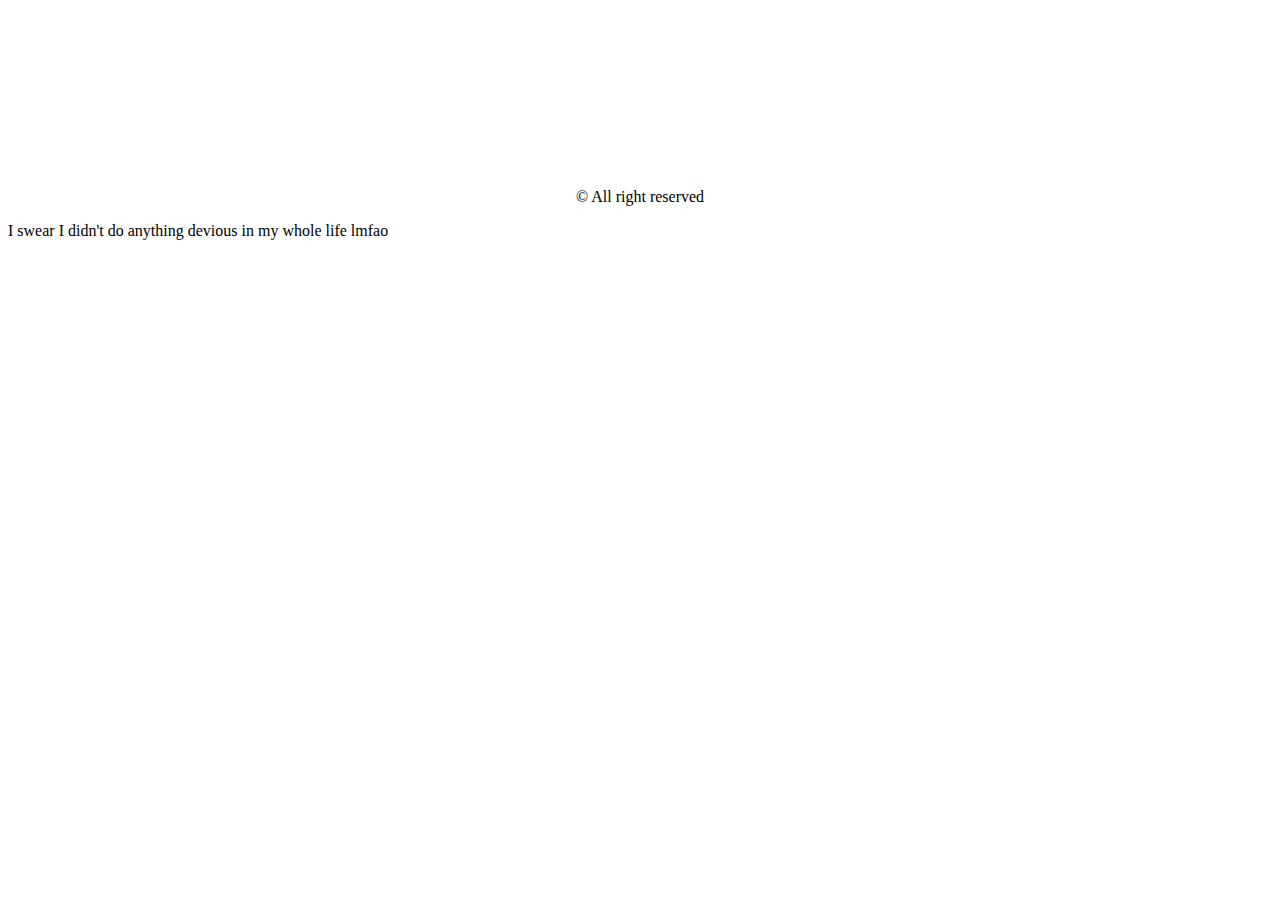
<file: Navigation/footer.html>
<!DOCTYPE html>
<footer class="footer">
    <div class="footer_bg">
      <div class="footer_container container grid">
        <div>
          <h1 class="footer_title">Jay Daniel</h1>
          <span class="footer_subtitle">IT Graduate | Gamer</span>
        </div>
        <div class="footer_socials">
          <li>
            <a href="https://www.facebook.com/FrostBy1e/" target="_blank" class="footer_social">
              <i class="uil uil-facebook"></i> Facebook </a>
          </li>
          <li>
            <a href="https://twitter.com/Frost8786594651" target="_blank" class="footer_social">
              <i class="uil uil-twitter"></i> Twitter</a>
          </li>
          <li>
            <a href="https://www.instagram.com/fros1_y/" target="_blank" class="footer_social">
              <i class="uil uil-instagram-alt"></i> Instagram</a>
          </li>
        </div>
        <p class="footer_copy">&#169; All right reserved</p>
        <p class="footer_substitlebruh">I swear I didn't do anything devious in my whole life lmfao</p>
      </div>
    </div>
  </footer>

  <style>
    
.footer {
  padding-top: 2rem; 
}

.footer_container {
  row-gap: 3.5rem;
}

.footer_bg {
  background-color: var(--first-color-second);
  padding: 2rem 0 3rem;
}

.footer_title {
  font-size: var(--h1-font-size);
  margin-bottom: var(--mb-0-25);
}

.footer_subtitle {
  font-size: var(--small-font-size);
}

.footer_social {
  flex-direction: column;
  row-gap: 1.5rem;
  font-size: 1.25rem;
  margin-right: var(--mb-1-5);
}

.footer_social:hover {
  color: var(--first-color-lighter);
}

.footer_copy {
  font-size: var(--smaller-font-size);
  text-align: center;
  color: var(--text-color-light);
  margin-top: var(--mb-3);
}

.footer_substitlebruh {
  font-size: var(--even-smaller-font-size);
}

.footer_title,
.footer_subtitle,
.footer_social {
  color: white;
}

  </style>
</file>
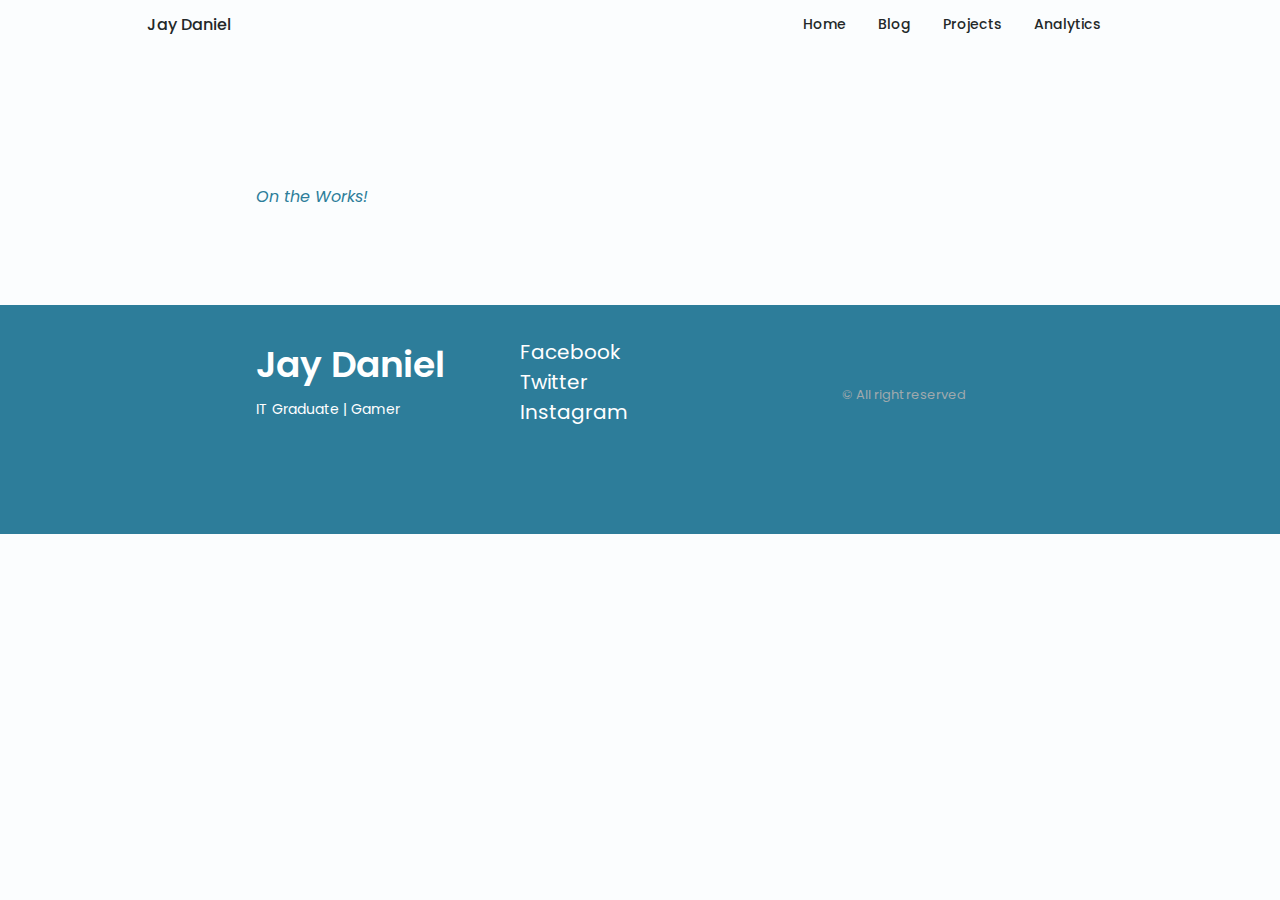
<file: Pages/analytics.html>
<!DOCTYPE html>
<html lang="en">
    <meta charset="UTF-8" />
    <meta name="viewport" content="width=device-width, initial-scale=1.0" />
    <title>My Website - blawgs</title>
    <link href="../CSS/styles.css" rel="stylesheet"  />
    <style>
        @import url("https://fonts.googleapis.com/css2?family=Poppins:wght@400;500;600&display=swap");
      </style>
      <!--UNICONS-->
      <link
        rel="stylesheet"
        href="https://unicons.iconscout.com/release/v4.0.8/css/line.css"
      />

      <body>
        <header class="header" id="header">
            <nav class="nav container">
            </nav>
          </header>
        <main class="main">
          <section class="home section" id="home">
            <div class="home_container container grid">
              <div class="home_content grid">
                <i class="uil uil-no-entry"> On the Works!</i>
              </div>
            </div>
          </section>
        </main>
        <footer class="footer">
          </footer>
          <script src="/JS/main.js"></script>
          <script src="/JS/home.js"></script>
      </body>
</html>
</file>
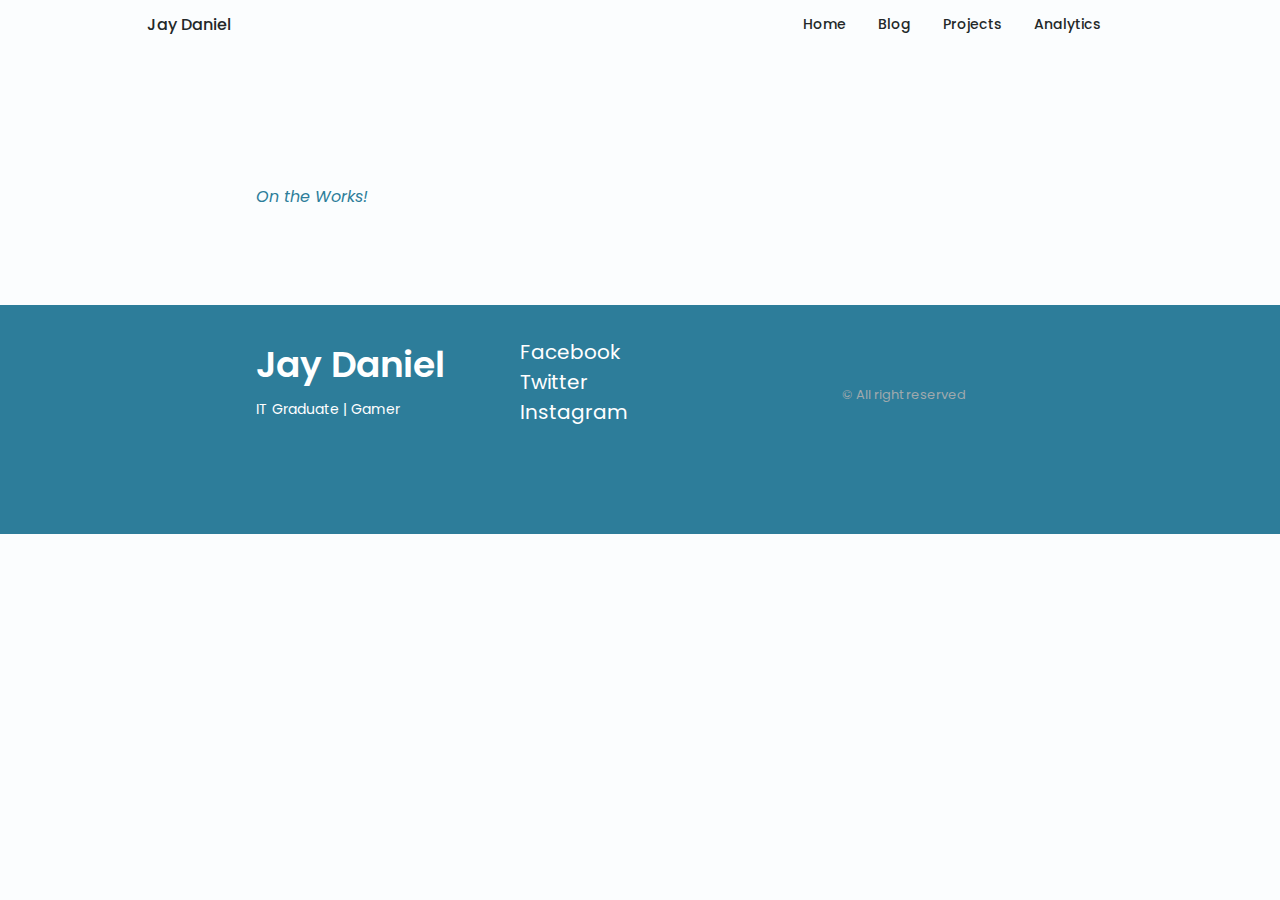
<file: Pages/blog.html>
<!DOCTYPE html>
<html lang="en">
    <meta charset="UTF-8" />
    <meta name="viewport" content="width=device-width, initial-scale=1.0" />
    <title>My Website - blawgs</title>
    <link href="../CSS/styles.css" rel="stylesheet"  />
    <style>
        @import url("https://fonts.googleapis.com/css2?family=Poppins:wght@400;500;600&display=swap");
      </style>
      <!--UNICONS-->
      <link
        rel="stylesheet"
        href="https://unicons.iconscout.com/release/v4.0.8/css/line.css"
      />

      <body>
        <header class="header" id="header">
            <nav class="nav container">
            </nav>
          </header>
        <main class="main">
          <section class="home section" id="home">
            <div class="home_container container grid">
              <div class="home_content grid">
                <i class="uil uil-no-entry"> On the Works!</i>
              </div>
            </div>
          </section>
        </main>

        <footer class="footer">
          </footer>
        <script src="/JS/main.js"></script>
        <script src="/JS/home.js"></script>
      </body>
</html>
</file>
<file: CSS/styles.css>
/*=========*/
.poppins-regular {
  font-family: "Poppins", sans-serif;
  font-weight: 400;
  font-style: normal;
}

.poppins-medium {
  font-family: "Poppins", sans-serif;
  font-weight: 500;
  font-style: normal;
}

.poppins-semibold {
  font-family: "Poppins", sans-serif;
  font-weight: 600;
  font-style: normal;
}

:root {
  
  --header-height: 3rem;
  --hue-color: 196;

  --first-color: hsl(var(--hue-color), 77%, 58%);
  --first-color-second: hsl(var(--hue-color), 55%, 39%);
  --first-color-alt: hsl(var(--hue-color), 43%, 31%);
  --first-color-lighter: hsl(var(--hue-color), 77%, 58%);
  --title-color: hsl(var(--hue-color), 8%, 15%);
  --text-color: hsl(var(--hue-color), 55%, 39%);
  --text-color-light: hsl(var(--hue-color), 8%, 65%);
  --input-color: hsl(var(--hue-color), 70%, 96%);
  --body-color: hsl(var(--hue-color), 60%, 99%);
  --scroll-bar-color: hsl(var(--hue-color), 12%, 90%);
  --scroll-thumb-color: hsl(var(--hue-color), 43%, 31%);
  --scroll-bar-color-hover: hsl(var(--hue-color), 77%, 58%);
  --link-color: rgb(0, 255, 170);
  --container-color: white;

  /*==== Fonts =====*/
  --font-family: "Poppins", sans-serif;
  --big-front-size: 2rem;
  --h1-font-size: 1.5rem;
  --h2-font-size: 1.25rem;
  --h3-font-size: 1.125rem;
  --normal-font-size: 0.938rem;
  --small-font-size: 0.813rem;
  --smaller-font-size: 0.75rem;
  --even-smaller-font-size: 0.100rem;

  --font-medium: 500;
  --font-semi-bold: 600;

  /*==== Margins =====*/
  --mb-0-25: 0.25rem;
  --mb-0-50: 0.5rem;
  --mb-0-75: 0.75rem;
  --mb-1: 1rem;
  --mb-1-5: 1.5rem;
  --mb-2: 2rem;
  --mb-2-5: 2.5rem;
  --mb-3: 3rem;

  /*==== z index =====*/
  --z-tooltip: 10;
  --z-fixed: 100;
  --z-modal: 1000;
}

/* Font Size for Large Devices */
@media screen and (min-width: 968px) {
:root {
  --big-font-size: 3rem;
  --h1-font-size: 2.25rem;
  --h2-font-size: 1.5rem;
  --h3-font-size: 1.25rem;
  --normal-font-size: 1rem;
  --small-font-size: 0.875rem;
  --smaller-font-size: 0.813rem;
  --even-smaller-font-size: 0.100rem;
}
}

/* dark theme variables */
body.dark-theme {
  --first-color-second: hsl(var(--hue-color), 30%, 2%);
  --title-color: hsl(var(--hue-color), 8%, 95%);
  --text-color: hsl(var(--hue-color), 55%, 80%);
  --input-color: hsl(var(--hue-color), 29%, 14%);
  --body-color: hsl(var(--hue-color), 25%, 11%);
  --container-color: hsl(var(--hue-color), 29%, 16%);
  --scroll-bar-color: hsl(var(--hue-color), 12%, 48%);
  --scroll-thumb-color: hsl(var(--hue-color), 77%, 58%);
  --scroll-bar-color-hover: hsl(var(--hue-color), 43%, 31%);
  
}


/* BASE  */

* {
  box-sizing: border-box;
  margin: 0;
  padding: 0;
  list-style: none;
}

html {
  scroll-behavior: smooth;
}

body {
  margin: 0 0 var(--header-height) 0;
  background-color: var(--body-color);
  color: var(--text-color);
  font-family: var(--font-family);
  font-size: var(--normal-font-size);
}

h1,
h2,
h3,
h4 {
  color: var(--title-color);
  font-weight: var(--font-semi-bold);
}

ul {
  list-style: none;
}

a {
  text-decoration: none;
}

img {
  max-width: 100%;
  height: auto;
}

/*=========*/
.section {
  padding: 2rem 0 4rem;
}

.section_title {
  font-size: var(--h1-font-size);
}

.section_subtitle {
  display: block;
  font-size: var(--small-font-size);
  margin-bottom: var(--mb-3);
}

.section_title,
.section_subtitle {
  text-align: center;
}

/*===== LAYOUT ====*/
.container {
  max-width: 768px;
  margin-left: var(--mb-1-5);
  margin-right: var(--mb-1-5);
}

.grid {
  display: grid;
  gap: 1.5rem;
}

.header {
  width: 100%;
  position: fixed;
  bottom: 0;
  left: 0;
  z-index: var(--z-fixed);
  background-color: var(--body-color);
}



.scroll-header {
  box-shadow: 0 -1px 4px rgba(0, 0, 0, 0.15);
}

.home_container {
  gap: 1rem;
}

.home_content {
  grid-template-columns: 0.5fr 3fr;
  padding-top: 3.5rem;
  align-items: center;
}

.home_social {
  display: grid;
  grid-template-columns: max-content;
  row-gap: 1rem;
}

.home_social-icon {
  font-size: 1.25rem;
  color: var(--first-color);
}

.home_social-icon:hover {
  color: var(--first-color-alt);
}

.home_blob {
  width: 200px;
  fill: var(--first-color);
}

.home_blob-img {
  width: 200px;
}

.home_data {
  grid-column: 1/3;
}

.home_title {
  font-size: var(--big-font-size);
}

.home_subtitle {
  font-size: var(--h3-font-size);
  color: var(--text-color);
  font-weight: var(--font-medium);
  margin-bottom: var(--mb-0-75);
}

.home_description {
  margin-bottom: var(--mb-2);
}

.home_scroll {
  display: none;
}

.home_scroll-button {
  color: var(--first-color);
  transition: 0.3s;
}

.home_scroll-button:hover {
  transform: translateY(0.25rem);
}

.home_scroll-mouse {
  font-size: 2rem;
}

.home_scroll-name {
  font-size: var(--small-font-size);
  color: var(--title-color);
  font-weight: var(--font-medium);
  margin-right: var(--mb-0-25);
}

.home_scroll-arrow {
  font-size: 1.25rem;
}

.button {
  display: inline-block;
  background-color: var(--first-color);
  color: #fff;
  padding: 1rem;
  border-radius: 0.5rem;
  font-weight: var(--font-medium);
}

.button:hover {
  background-color: var(--first-color-alt);
}

.button_icon {
  font-size: 1.25rem;
  margin-left: var(--mb-0-50);
  transition: 0.3s;
}

.button--flex {
  display: inline-flex;
  align-items: center;
}

.popup {
  display: none;
  position: absolute;
  background-color: var(--first-color);
  color: #fff;
  border-radius: 0.5rem;
  padding: 10px;
  box-shadow: 0 4px 8px rgba(0, 0, 0, 0.1);
  margin-top: 1rem;
  z-index: 1000;
  animation: pop 0.3s ease-in-out;
}

@keyframes pop {
  0% {
    transform: scale(0);
  }
  50% {
    transform: scale(1.2);
  }
  100% {
    transform: scale(1);
  }
}

.popup.show {
  display: block;
  animation: pop 0.3s ease-in-out;
}

.popup.hide {
  display: block;
  animation: zoomOut 0.3s ease-in-out;
}

@keyframes zoomOut {
  0% {
    transform: scale(1);
  }
  50% {
    transform: scale(1.2);
  }
  100% {
    transform: scale(0);
  }
}

.popup:hover {
  background-color: var(--first-color-alt);
}

.workexp {
  font-weight: bold;
  font-size: var(--mb-1-5);
}

.about_img {
  width: 200px;
  border-radius: .5rem;
  justify-self: center;
  align-self: center;
}

.about_description {
  text-align: center;
  margin-bottom: var(--mb-2-5);
}

.about_info {
  display: flex;
  justify-content: space-evenly;
  margin-bottom: var(--mb-2-5);
}

.about_info-title {
  font-size: var(--h2-font-size);
  font-weight: var(--font-semi-bold);
  color: var(--title-color)
}

.about_info-name {
  font-size: var(--smaller-font-size);
}
.about_info-title,
.about_info-name {
  display: block;
  text-align: center;
}

/* .about_buttons {
  display: flex;
  justify-content: center;
} */

@media screen and (min-width: 568px) {
  .home_content {
    grid-template-columns: max-content 1fr 1fr;
  }

  .home_data {
    grid-column: initial;
  }

  .home_img {
    order: 1;
    justify-self: center;
  }

  .about_container {
    grid-template-columns: repeat(2, 1ft);
  }
}

.skills_container {
  row-gap: 0;
}

.skills_header {
  display: flex;
  align-items: center;
  margin-bottom: var(--mb-2-5);
  cursor: pointer;
}

.skills_icon,
.skills_arrow {
  font-size: 2rem;
  color: var(--first-color);
}

.skills_icon {
  margin-right: var(--mb-0-75);
}

.skills_title {
  font-size: var(--h3-font-size);
}

.skills_subtitle {
  font-size: var(--small-font-size);
  color: var(--text-color-light);
}

.skills_arrow {
  margin-left: auto;
  transition: 0.4s;
}

.skills_titles {
  display: flex;
  justify-content: space-between;
  margin-bottom: var(--mb-0-50);
}

.skills_name {
  font-size: var(--normal-font-size);
  font-weight: var(--font-medium);
}

.skills_bar,
.skills_percentage {
  height: 5px;
  border-radius: 0.25rem;
}

.skills_bar {
  background-color: var(--first-color-lighter);
}

.skills_percentage {
  display: block;
  background-color: var(--first-color);
}

.skills_close .skills_list {
  height: 0;
  overflow: hidden;
}

.skills_open .skills_list {
  height: max-content;
  margin-bottom: var(--mb-2-5);
}

.skills_open .skills_arrow {
  transform: rotate(-180deg);
}

/* Scroll Bar */
::-webkit-scrollbar {
  width: .60rem;
  background-color: var(--scroll-bar-color);
  border-radius: .5rem;
}

::-webkit-scrollbar-thumb {
  background-color: var(--scroll-thumb-color);
  border-radius: .5rem;
}

::-webkit-scrollbar-thumb:hover {
  background-color: var(--scroll-bar-color-hover);
}

@media screen and (min-width: 768px) {
  .container {
    margin-left: auto;
    margin-right: auto;
  }

  .home_scroll-button {
    margin-bottom: 210px;
  }

  body {
    margin: 0;
  }

  .section {
    padding: 6rem 0 2rem;
  }

  .section_subtitle {
    margin-bottom: 4rem;
  }

  .header {
    top: 0;
    bottom: initial;
  }

  .header,
  .main,
  .footer_container {
    padding: 0 1rem;
  }

  .nav {
    height: calc(var(--header-height) + 1.5rem);
    column-gap: 1rem;
  }

  .nav_icon, 
  .nav_toggle,
  .nav_close {
    display: none;
  }

  .nav_list {
    display: flex;
    column-gap: 2rem;
    
  }

  .nav_menu {
    margin-left: auto;
  }

  .change-theme {
    margin: 0;
  }

  .home_container {
    row-gap: 5rem;
  }

  .home_content {
    padding-top: 5.5rem;
    column-gap: 2rem;
  }

  .home_blob {
    width: 270px;
  }

  .home_scroll {
    display: block;
  }

  .home_scroll-button {
    margin-left: 3rem;
  }

  .about_container {
    column-gap: 5rem;
  }

  .about_img {
    width: 350px;
  }

  .about_description {
    text-align: initial;
  }

  .about_info {
    justify-content: space-between;
  }

  .about_buttons {
    justify-content: initial;
  }

  .footer_container {
    grid-template-columns: repeat(3, 1fr);
  }

  .footer_bg {
    padding: 3rem 0 3.5rem;
  }

  .footer_social {
    
    justify-self: flex;
  }

  .footer_copy {
    margin-top: 4.5rem;
  }
}

@media screen and (min-width: 1024px) {
  .header,
  .main,
  .footer_container {
    padding: 0;
  }

  .home_scroll-button {
    margin-bottom: 210px;
  }

  .home_blob {
    width: 320px;
  }

  .home_social {
    transform: translateY(-6rem);
  }
}
</file>
